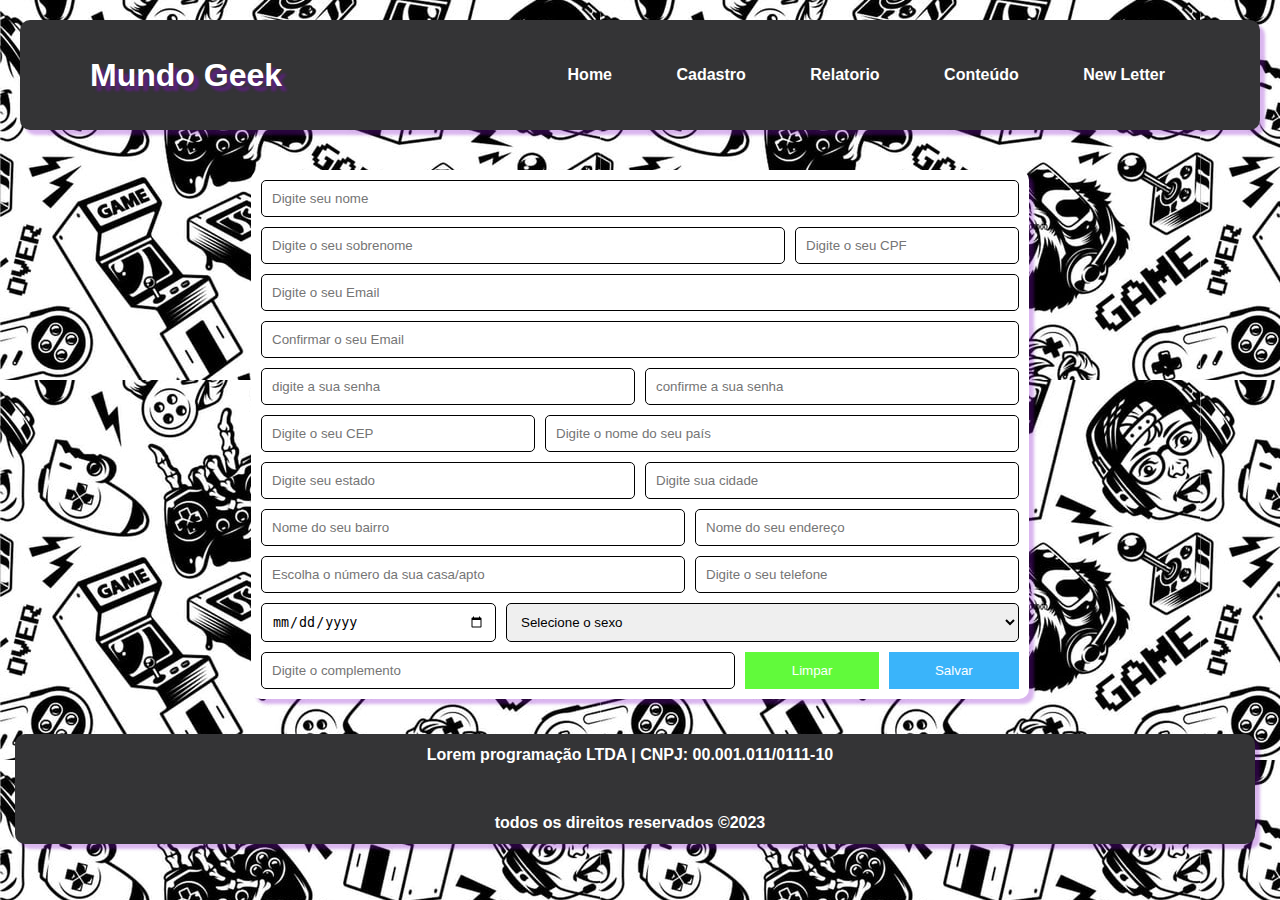
<file: trabalhohtml/Index.html>
<!--
    o codigo pego do trabalho foi somente a parte de cadastro e a parte de relatorio, as outras abas eu tirei o link e removi o arquivo para ficar mais sucinto,
    com todos os estilos originais mantendo-se.

    eu comecei com a parte de cadastro
    1- criei cadastro.js para fazer o processo de salvar os dados puxando todos por ID e alocando em constantes cada dado que queria armazenar.
    2- cadastro.js - eu faço uma variavel dados para conter os dados armazenados localmente e uma varivael key que contem a chave da pagina e me permite identificar a pagina e se ela tem algum dado
    3- cadastro.js - criei a função salvar dados que verifica se a key existe, se ela existe eu estou editando os dados, se ela não existe eu estou adicionando os dados
    4- cadastro.js - a função salvar tambem se existir uma chave vai salvar esses dados para preencher o formulario.
    5- cadastro.js - adicionei a API de buscar CEP para adicionar automaticamente os dados endereço, bairro, estado e cidade
    6- dentro de index.html fiz a chamada da funcao buscacep e salvardados
    7- fiz o arquivo relatorio.js que criar novas linhas da tabela com os dados adquiridos no cadastro e adiciona a funcao de edição e remoção desses novos dados
    8- relatorio.js - apos o fim da criação da tabela o programa coloca cor no editar e remover e toda a linha nova é preenchido com roxo para identificar os adicionados dos fixos
    9- cadastro.js - adicionei um modal para mensagem de erro, quando o buscacep faalha o modal é aberto e um click fecha ele.
    10- cadastro.js adicionei bold e cor vermelha via javascript ao modal 

-->


<!DOCTYPE html>
<html lang="pt-br">
<head>
    <meta charset="UTF-8">
    <meta name="viewport" content="width=device-width, initial-scale=1.0">
    <link rel="stylesheet" href="./cadastroStyle.css"> <!-- Vincula a folha de estilos externa -->
    <link rel="stylesheet" href="./base.css">
    <title>Nerdtopia</title>
</head>
<body>
    <header>
        <h1>Mundo Geek</h1> <!-- Título da página -->
        <nav>
            <ul>
                <a href="#"><li>Home</li></a> <!-- Links para outras páginas -->
                <a href="Index.html"><li>Cadastro</li></a>
                <a href="Relatorios.html"><li>Relatorio</li></a>
                <a href="#"><li>Conteúdo</li></a>
                <a href="#"><li>New Letter</li></a>
            </ul>
        </nav>
    </header>
    <main>
        <section>
            <form> <!-- Início do formulário de cadastro -->
                <!-- Campos de entrada -->
                <input type="text" id="nome" name="nome" placeholder="Digite seu nome">
                <input type="text" id="sobrenome" name="sobrenome" placeholder="Digite o seu sobrenome">
                <input type="text" id="cpf" name="cpf" placeholder="Digite o seu CPF">
                <input type="email" name="email" id="email" placeholder="Digite o seu Email ">
                <input type="email" name="Cemail" id="Cemail" placeholder="Confirmar o seu Email ">
                <input type="password" name="senha" id="senha" placeholder="digite a sua senha">
                <input type="password" name="confirma" id="senha" placeholder="confirme a sua senha">
                <input type="text" name="cep" id="cep" onblur="buscaCep(this.value)" placeholder="Digite o seu CEP">
                <input type="text" name="pais" id="pais" placeholder="Digite o nome do seu país">
                <input type="text" name="estado" id="estado" placeholder="Digite seu estado">
                <input type="text" name="cidade" id="cidade" placeholder="Digite sua cidade">
                <input type="text" name="bairro" id="bairro" placeholder="Nome do seu bairro">
                <input type="text" name="endereco" id="endereco" placeholder="Nome do seu endereço">
                <input type="number" name="numero" id="numero" placeholder="Escolha o número da sua casa/apto">
                <input type="text" id="telefone" name="telefone" placeholder="Digite o seu telefone">
                <input type="date" name="data" id="data" placeholder="Digite a data de nascimento">
                <!-- Seleção de gênero -->
                <select name="genero" id="genero">
                    <option value="sexo" disabled selected>Selecione o sexo</option>
                    <option value="masculino">Masculino</option>
                    <option value="feminino">Feminino</option>
                    <option value="outro">Outro</option>
                </select>
                <input type="text" name="complemento" id="complemento" placeholder="Digite o complemento ">
                <!-- Botões de Limpar e Salvar -->
                <button type="reset">Limpar</button>
                <button type="submit" onclick="salvarDados()">Salvar</button>
            </form> <!-- Fim do formulário de cadastro -->
        </section>
    </main>
    <footer>
        <ul>
            <li>
                <p class="cnpj">Lorem programação LTDA | CNPJ: 00.001.011/0111-10</p> <br>
                <p class="copy">todos os direitos reservados &copy;2023</p>
            </li>
        </ul>
    </footer>
    <dialog>
        <h2>CEP INVALIDO</h2>
        <p>Verifique se o Cep esta correto: </p>
    </dialog>
</body>
<script src="./cadastro.js"></script>
</html>
</file>
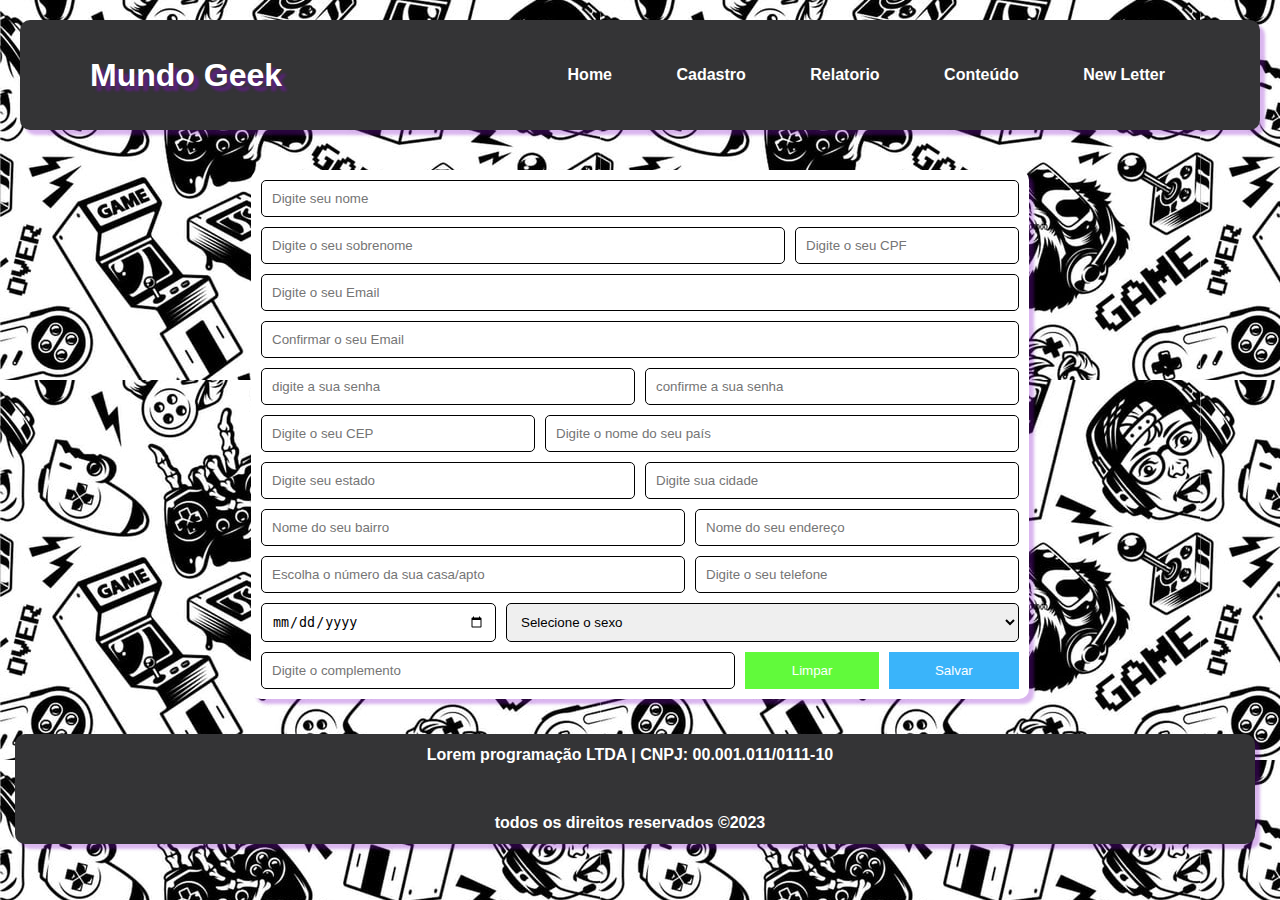
<file: trabalhohtml/Cadastros.html>
<!--
    o codigo pego do trabalho foi somente a parte de cadastro e a parte de relatorio, as outras abas eu tirei o link e removi o arquivo para ficar mais sucinto,
    com todos os estilos originais mantendo-se.

    eu comecei com a parte de cadastro
    1- criei cadastro.js para fazer o processo de salvar os dados puxando todos por ID e alocando em constantes cada dado que queria armazenar.
    2- cadastro.js - eu faço uma variavel dados para conter os dados armazenados localmente e uma varivael key que contem a chave da pagina e me permite identificar a pagina e se ela tem algum dado
    3- cadastro.js - criei a função salvar dados que verifica se a key existe, se ela existe eu estou editando os dados, se ela não existe eu estou adicionando os dados
    4- cadastro.js - a função salvar tambem se existir uma chave vai salvar esses dados para preencher o formulario.
    5- cadastro.js - adicionei a API de buscar CEP para adicionar automaticamente os dados endereço, bairro, estado e cidade
    6- dentro de index.html fiz a chamada da funcao buscacep e salvardados
    7- fiz o arquivo relatorio.js que criar novas linhas da tabela com os dados adquiridos no cadastro e adiciona a funcao de edição e remoção desses novos dados
    8- relatorio.js - apos o fim da criação da tabela o programa coloca cor no editar e remover e toda a linha nova é preenchido com roxo para identificar os adicionados dos fixos
    9- cadastro.js - adicionei um modal para mensagem de erro, quando o buscacep faalha o modal é aberto e um click fecha ele.
    10- cadastro.js adicionei bold e cor vermelha via javascript ao modal 

-->


<!DOCTYPE html>
<html lang="pt-br">
<head>
    <meta charset="UTF-8">
    <meta name="viewport" content="width=device-width, initial-scale=1.0">
    <link rel="stylesheet" href="./cadastroStyle.css"> <!-- Vincula a folha de estilos externa -->
    <link rel="stylesheet" href="./base.css">
    <title>Nerdtopia</title>
</head>
<body>
    <header>
        <h1>Mundo Geek</h1> <!-- Título da página -->
        <nav>
            <ul>
                <a href="#"><li>Home</li></a> <!-- Links para outras páginas -->
                <a href="Index.html"><li>Cadastro</li></a>
                <a href="Relatorios.html"><li>Relatorio</li></a>
                <a href="#"><li>Conteúdo</li></a>
                <a href="#"><li>New Letter</li></a>
            </ul>
        </nav>
    </header>
    <main>
        <section>
            <form> <!-- Início do formulário de cadastro -->
                <!-- Campos de entrada -->
                <input type="text" id="nome" name="nome" placeholder="Digite seu nome">
                <input type="text" id="sobrenome" name="sobrenome" placeholder="Digite o seu sobrenome">
                <input type="text" id="cpf" name="cpf" placeholder="Digite o seu CPF">
                <input type="email" name="email" id="email" placeholder="Digite o seu Email ">
                <input type="email" name="Cemail" id="Cemail" placeholder="Confirmar o seu Email ">
                <input type="password" name="senha" id="senha" placeholder="digite a sua senha">
                <input type="password" name="confirma" id="senha" placeholder="confirme a sua senha">
                <input type="text" name="cep" id="cep" onblur="buscaCep(this.value)" placeholder="Digite o seu CEP">
                <input type="text" name="pais" id="pais" placeholder="Digite o nome do seu país">
                <input type="text" name="estado" id="estado" placeholder="Digite seu estado">
                <input type="text" name="cidade" id="cidade" placeholder="Digite sua cidade">
                <input type="text" name="bairro" id="bairro" placeholder="Nome do seu bairro">
                <input type="text" name="endereco" id="endereco" placeholder="Nome do seu endereço">
                <input type="number" name="numero" id="numero" placeholder="Escolha o número da sua casa/apto">
                <input type="text" id="telefone" name="telefone" placeholder="Digite o seu telefone">
                <input type="date" name="data" id="data" placeholder="Digite a data de nascimento">
                <!-- Seleção de gênero -->
                <select name="genero" id="genero">
                    <option value="sexo" disabled selected>Selecione o sexo</option>
                    <option value="masculino">Masculino</option>
                    <option value="feminino">Feminino</option>
                    <option value="outro">Outro</option>
                </select>
                <input type="text" name="complemento" id="complemento" placeholder="Digite o complemento ">
                <!-- Botões de Limpar e Salvar -->
                <button type="reset">Limpar</button>
                <button type="submit" onclick="salvarDados()">Salvar</button>
            </form> <!-- Fim do formulário de cadastro -->
        </section>
    </main>
    <footer>
        <ul>
            <li>
                <p class="cnpj">Lorem programação LTDA | CNPJ: 00.001.011/0111-10</p> <br>
                <p class="copy">todos os direitos reservados &copy;2023</p>
            </li>
        </ul>
    </footer>
    <dialog>
        <h2>CEP INVALIDO</h2>
        <p>Verifique se o Cep esta correto: </p>
    </dialog>
</body>
<script src="./cadastro.js"></script>
</html>
</file>
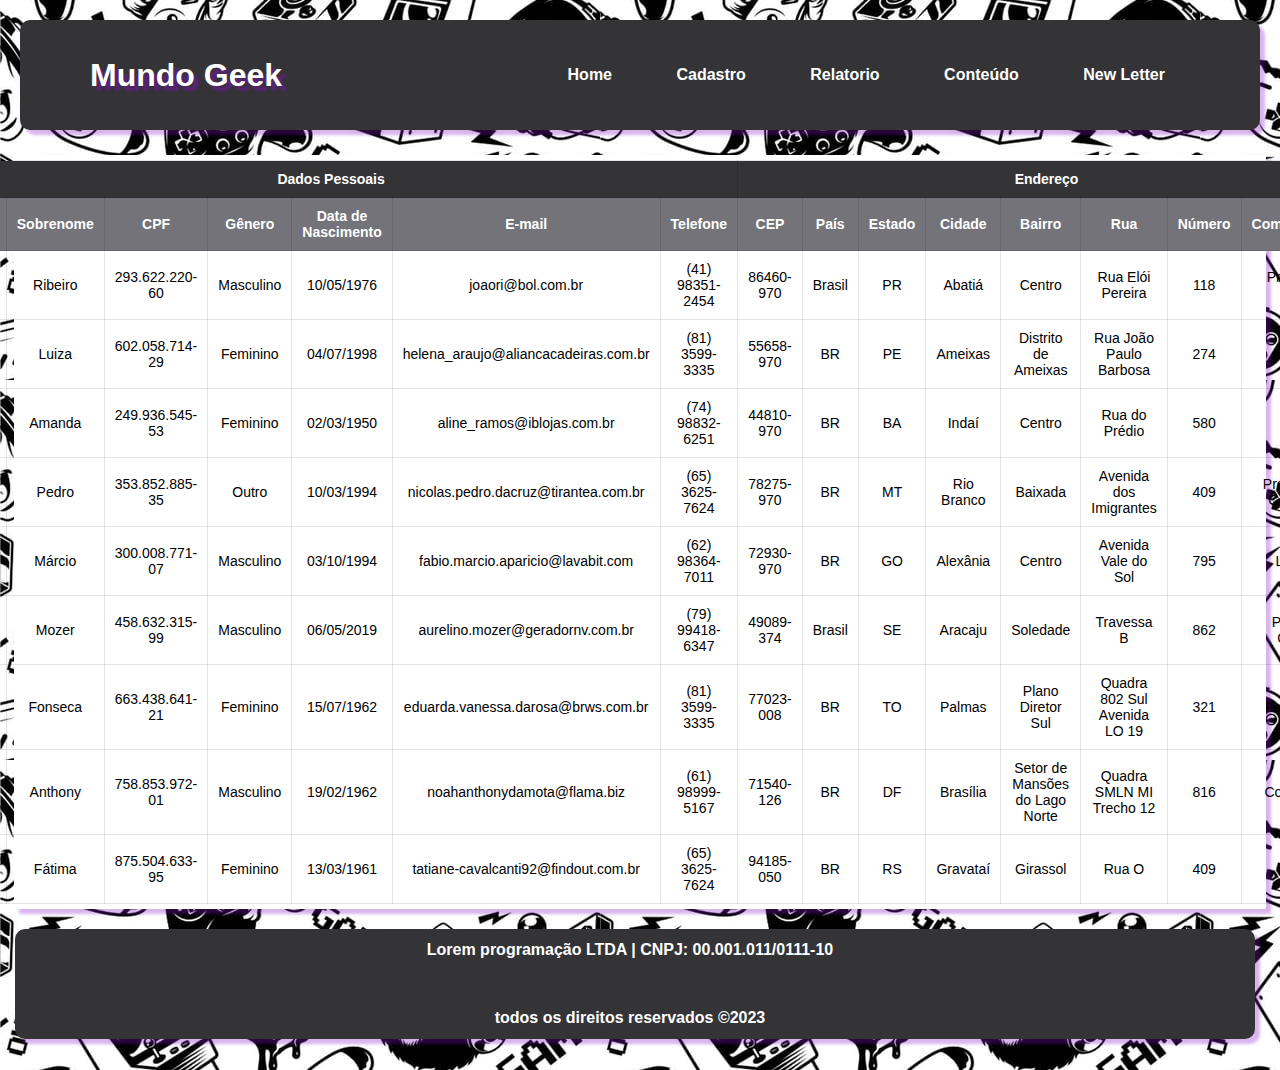
<file: trabalhohtml/Relatorios.html>
<!DOCTYPE html>
<html lang="pt-br">
<head>
    <meta charset="UTF-8"> 
    <meta name="viewport" content="width=device-width, initial-scale=1.0">
    <link rel="stylesheet" href="relatorioStyle.css">
    <link rel="stylesheet" href="./base.css">
    <title>Nerdtopia</title>
    <title>Exercício Tabelas</title>
</head>
<body>
    <header>
        <h1>Mundo Geek</h1> <!-- Titulo -->
        <nav>
            <ul>
                <a href="#"><li>Home</li></a> <!-- Links para outras páginas -->
                <a href="Index.html"><li>Cadastro</li></a>
                <a href="Relatorios.html"><li>Relatorio</li></a>
                <a href="#"><li>Conteúdo</li></a>
                <a href="#"><li>New Letter</li></a>
            </ul>
        </nav>
    </header>
    <main>
        <section>
            <table id="tabela">
                <thead class="superior">
                    <tr class="primeiraLinhaTable"> <!-- Inicio dos Relatorios -->
                        <!-- Parte superior das colunas -->
                        <th colspan="7">Dados Pessoais</th>
                        <th colspan="8">Endereço</th>
                    </tr>
                    <tr class="segundaLinhaTable"> <!-- Seperando a parte referente ao endereço -->
                        <th>Nome</th>
                        <th>Sobrenome</th>
                        <th>CPF</th>
                        <th>Gênero</th>
                        <th>Data de Nascimento</th>
                        <th>E-mail</th>
                        <th>Telefone</th>
                        <th>CEP</th>
                        <th>País</th>
                        <th>Estado</th>
                        <th>Cidade</th>
                        <th>Bairro</th>
                        <th>Rua</th>
                        <th>Número</th>
                        <th>Complemento</th>
                    </tr>
                </thead>           
                <tbody>
                <tr> <!-- Dados completos dos clientes (se repete até o final) -->
                    <td>João</td>
                    <td>Ribeiro</td>
                    <td>293.622.220-60</td>
                    <td>Masculino</td>
                    <td>10/05/1976</td>
                    <td>joaori@bol.com.br</td>
                    <td>(41) 98351-2454</td>
                    <td>86460-970</td>
                    <td>Brasil</td>
                    <td>PR</td>
                    <td>Abatiá</td>
                    <td>Centro</td>
                    <td>Rua Elói Pereira</td>
                    <td>118</td>
                    <td>Próximo a Praça</td>
                </tr>
                <tr>
                    <td>Helena</td>
                    <td>Luiza</td>
                    <td>602.058.714-29</td>
                    <td>Feminino</td>
                    <td>04/07/1998</td>
                    <td>helena_araujo@aliancacadeiras.com.br</td>
                    <td>(81) 3599-3335</td>
                    <td>55658-970</td>
                    <td>BR</td>
                    <td>PE</td>
                    <td>Ameixas</td>
                    <td>Distrito de Ameixas</td>
                    <td>Rua João Paulo Barbosa</td>
                    <td>274</td>
                    <td>NDA</td>
                </tr>
                <tr>
                    <td>Aline</td>
                    <td>Amanda</td>
                    <td>249.936.545-53</td>
                    <td>Feminino</td>
                    <td>02/03/1950</td>
                    <td>aline_ramos@iblojas.com.br</td>
                    <td>(74) 98832-6251</td>
                    <td>44810-970</td>
                    <td>BR</td>
                    <td>BA</td>
                    <td>Indaí</td>
                    <td>Centro</td>
                    <td>Rua do Prédio</td>
                    <td>580</td>
                    <td>NDA</td>
                </tr>
                <tr>
                    <td>Nicolas</td>
                    <td>Pedro</td>
                    <td>353.852.885-35</td>
                    <td>Outro</td>
                    <td>10/03/1994</td>
                    <td>nicolas.pedro.dacruz@tirantea.com.br</td>
                    <td>(65) 3625-7624</td>
                    <td>78275-970</td>
                    <td>BR</td>
                    <td>MT</td>
                    <td>Rio Branco</td>
                    <td>Baixada</td>
                    <td>Avenida dos Imigrantes</td>
                    <td>409</td>
                    <td>Próximo ao Cemitério</td>
                </tr>
                <tr>
                    <td>Fábio</td>
                    <td>Márcio</td>
                    <td>300.008.771-07</td>
                    <td>Masculino</td>
                    <td>03/10/1994</td>
                    <td>fabio.marcio.aparicio@lavabit.com</td>
                    <td>(62) 98364-7011</td>
                    <td>72930-970</td>
                    <td>BR</td>
                    <td>GO</td>
                    <td>Alexânia</td>
                    <td>Centro</td>
                    <td>Avenida Vale do Sol</td>
                    <td>795</td>
                    <td>Lote 11</td>
                </tr>
                <tr>
                    <td>Aurelino</td>
                    <td>Mozer</td>
                    <td>458.632.315-99</td>
                    <td>Masculino</td>
                    <td>06/05/2019</td>
                    <td>aurelino.mozer@geradornv.com.br</td>
                    <td>(79) 99418-6347</td>
                    <td>49089-374</td>
                    <td>Brasil</td>
                    <td>SE</td>
                    <td>Aracaju</td>
                    <td>Soledade</td>
                    <td>Travessa B</td>
                    <td>862</td>
                    <td>Perto do Centro</td>
                </tr>
                <tr>
                    <td>Francisca</td>
                    <td>Fonseca</td>
                    <td>663.438.641-21</td>
                    <td>Feminino</td>
                    <td>15/07/1962</td>
                    <td>eduarda.vanessa.darosa@brws.com.br</td>
                    <td>(81) 3599-3335</td>
                    <td>77023-008</td>
                    <td>BR</td>
                    <td>TO</td>
                    <td>Palmas</td>
                    <td>Plano Diretor Sul</td>
                    <td>Quadra 802 Sul Avenida LO 19</td>
                    <td>321</td>
                    <td>Fazenda 4</td>
                </tr>
                <tr>
                    <td>Noah</td>
                    <td>Anthony</td>
                    <td>758.853.972-01</td>
                    <td>Masculino</td>
                    <td>19/02/1962</td>
                    <td>noahanthonydamota@flama.biz</td>
                    <td>(61) 98999-5167</td>
                    <td>71540-126</td>
                    <td>BR</td>
                    <td>DF</td>
                    <td>Brasília</td>
                    <td>Setor de Mansões do Lago Norte</td>
                    <td>Quadra SMLN MI Trecho 12</td>
                    <td>816</td>
                    <td>Conjunto 1</td>
                </tr>
                <tr>
                    <td>Tatiane</td>
                    <td>Fátima</td>
                    <td>875.504.633-95</td>
                    <td>Feminino</td>
                    <td>13/03/1961</td>
                    <td>tatiane-cavalcanti92@findout.com.br</td>
                    <td>(65) 3625-7624</td>
                    <td>94185-050</td>
                    <td>BR</td>
                    <td>RS</td>
                    <td>Gravataí</td>
                    <td>Girassol</td>
                    <td>Rua O</td>
                    <td>409</td>
                    <td>NDA</td>
                </tr>
                
            </tbody>

            <tfoot>
            </tfoot>
            </table>
        </section>
</main>
<footer>
    <ul>
        <li>
            <p class="cnpj">Lorem programação LTDA | CNPJ: 00.001.011/0111-10</p> <br>
            <p class="copy">todos os direitos reservados &copy;2023</p>
        </li>
    </ul>
</footer>
<br><br>
</body>
<script src="./relatorio.js"></script>
</html>
</file>
<file: trabalhohtml/cadastroStyle.css>
/* Definindo estilos para o corpo da página */
body {
    font-family: Arial, Helvetica, sans-serif;
    background-image: url('images/papel2.jpg'); /* Define uma imagem de fundo */
    margin: 0;
    padding: 0;
}
body dialog{
    width: 70%;
    text-align: center;
    border: 0px;
    border-radius: 10px;
    box-shadow: 5px 5px 10px rgba(0, 0, 0, 0.5);
}
    body dialog::backdrop{
    background-color: rgba(24, 23, 23, 0.8);
}

/* Estilos para a seção principal */
main {
    width: 60%;
    margin: 20px auto;
    padding: 20px;
    background-color: #fff; /* Fundo branco */
    box-shadow: 5px 5px 10px rgba(0, 0, 0, 0.1); /* Sombra suave */
    border-radius: 10px;
    box-shadow: 5px 5px 3px rgba(134, 14, 201, 0.3);
}

main h1 {
    color: #000000; /* Cor do título */
    font-size: 24px;
    text-align: center;
}

main p {
    color: #666; /* Cor do texto do parágrafo */
    font-size: 16px;
}

/* Estilos para o formulário */
main form {
    display: flex;
    justify-content: space-around;
    flex-wrap: wrap;
    flex-direction: row;
}

/* Estilos para inputs e selects no formulário */
main input, select {
    flex-grow: 1;
    flex-basis: 400px;
    padding: 10px;
    border: 1px solid #000000;
    border-radius: 5px;
    margin: 5px;
}

/* Estilos para campos específicos no formulário */
main #nome, #email, #Cemail, #endereco {
    flex-basis: 800px;
}

main #senha, #confirma, #telefone, #endereco {
    flex-basis: 300px;
}

main #cidade, #estado, #cep {
    flex-basis: 200px;
}

main #data, #cpf {
    flex-basis: 100px;
}

/* Estilos para botões no formulário */
main button {
    flex-grow: 1;
    background-color: #007bff; /* Cor de fundo azul para botões */
    color: #fff; /* Cor do texto branco */
    border: none;
    padding: 10px 20px;
    margin: 5px;
    cursor: pointer;
}

/* Estilos para botão "Limpar" (reset) */
main button[type="reset"] {
    background-color: #61fa3b; /* Cor de fundo verde para botão de reset */
}

/* Estilos para botão "Enviar" (submit) */
main button[type="submit"] {
    background-color: #3ab4fa; /* Cor de fundo azul claro para botão de envio */
}

/* Efeitos de hover nos botões */
main button:hover {
    background-color: #0056b3; /* Cor de fundo azul mais escura no hover */
}

main button[type="reset"]:hover {
    background-color: #75f70b; /* Cor de fundo verde mais brilhante no hover */
}
</file>
<file: trabalhohtml/base.css>
body{
    background-image: url('./images/papel2.jpg');
    font-family: Arial, Helvetica, sans-serif;
    margin: 0px;
    padding: 0px;
    display: grid;
    grid-template-columns: 1fr 1fr 1fr;
    grid-template-rows: 150px auto 110px;
    grid-template-areas: "header header header" " main main main" "footer footer footer";
}

header{
    grid-area: header;
    display: flex;
    align-items: center;
    margin: 20px;
    justify-content: space-between;
    background-color: rgb(52, 52, 54);
    box-shadow: 5px 5px 3px rgba(134, 14, 201, 0.3);
    border-radius: 10px;
}
header h1{
    margin-left: 70px;
    color: white;
    text-shadow: 5px 5px 3px rgba(134, 14, 201, 0.5);
}
header a:hover{
    border: solid rgb(134, 14, 201);
    transition: 0.3s all;
    border-radius: 5px;
}
header nav, ul, li{
    display: inline-block;
    padding: 25px;
    list-style: none;
    font-weight: bold;
}
header nav, ul, li, a{
    color:rgb(255, 255, 255);
    text-decoration: none;
    margin-right: 5px;
}

main{
    grid-area: main;
    display: flex;
    align-items: center;
    justify-content: center;
    padding: 5px;
}

footer{
    grid-area: footer;
    display: flex;
    align-items: center;
    justify-content: center;
    margin: 15px;
    background-color: rgb(52, 52, 54);
    box-shadow: 5px 5px 3px rgba(134, 14, 201, 0.3);
    border-radius: 10px;
    position: relative;
    bottom: 0;
    width: calc(100% - 40px);
    height: 110px;
}
footer li{
    color: rgb(255, 255, 255);
    display: inline-block;
    list-style: none;
    text-decoration: none;
    text-align: center;
    padding: 2px;
}

@media (max-width: 1100px) {
    header{
        justify-content: none;
        font-size: 70%;
    }
}

@media (max-width: 412px) {
    header{
    grid-area: header;
    flex-direction: column;
    display: block;
    align-items: none;
    font-size: 50%;
    }
}
</file>
<file: trabalhohtml/relatorioStyle.css>
/* Definindo o fundo da página de relatorios 
body {
    font-family: Arial, Helvetica, sans-serif;
    background-image: url('fundorelatorio.jpg');
    margin: 0;
    padding: 0;
}*/

/* Estilos para a barra de navegação */
main ul {
    align-items: center;
    display: flex;
    margin: 0;
    height: 50px;
    font-weight: bold;
    color: white;
    background-image: rgb(52, 52, 54); /* Gradiente de fundo */
}

main li {
    display: inline-block;
    color: rgb(255, 255, 255);
    padding: 0px 10px;
}


/* Estilos para a seção principal*/
main {
    width: 97%;
    margin: 5px auto;
    padding: 10px;
    background-color: #fff; /* Fundo branco */
    box-shadow: 5px 5px 3px rgba(134, 14, 201, 0.3);
    border-radius: 2px;
}

main table{
    width: 100%;
    border-collapse: collapse;
}

main td, th{
    font-family: Arial, sans-serif;
    font-size: 14px;
    border: 1px solid rgba(0, 0, 0, 0.1);
    padding: 10px;
    text-align: center;
}

main h1 {
    color: white; /* Cor do título */
    font-size: 24px;
    text-shadow: 0px 3px 5px rgba(0, 0, 0, 0.7);
    text-align: center;
}

.superior { /* Cor da parte superior do formulario */
    color: white;
}

.primeiraLinhaTable{
    background-color: rgb(52, 52, 54);
}

.segundaLinhaTable{
    background-color: rgb(115, 115, 121);
}

@media (max-width: 780px) {
    main td, th{
        font-size: 12px;
    }    
}
</file>
